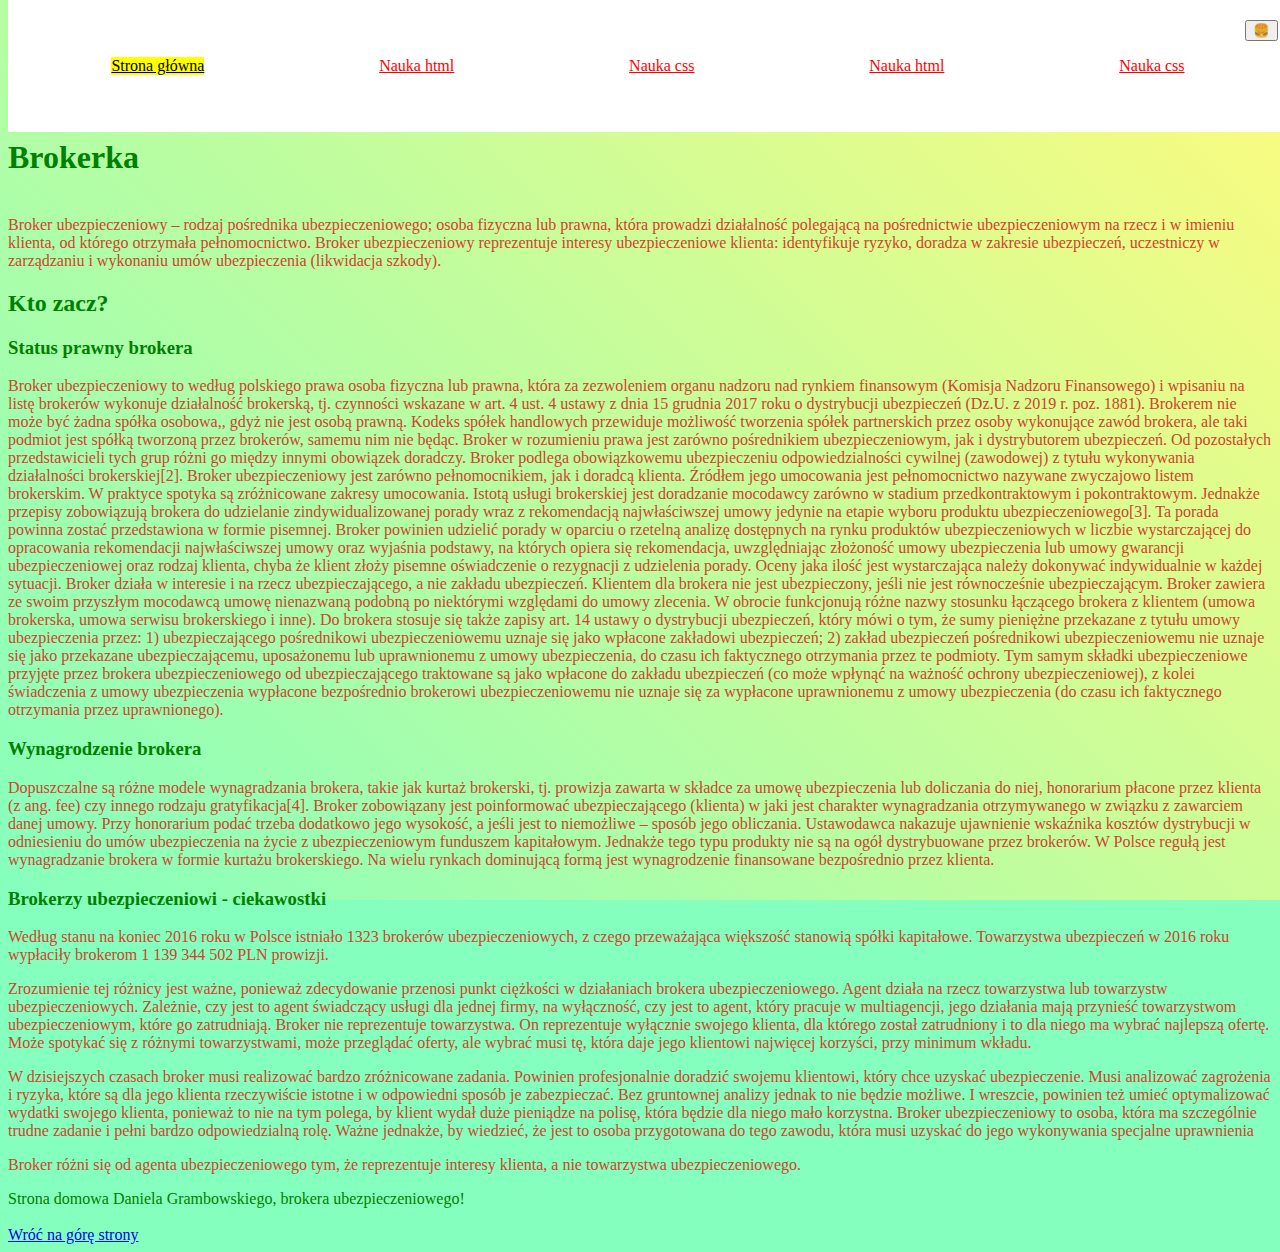
<file: index.html>
<!DOCTYPE html>

<html lang="pl">
  <head>
    <meta charset="UTF-8" />
    <meta name="viewport" content="width=device-width, initial-scale=1.0" />
    <title>Document</title>

    <link href="style.css" rel="stylesheet" type="text/css" />
  </head>

  <body>
    <header class="header">
      <nav class="navigation navigation--js">
        <a class="navigation__link--homepage" href="index.html"
          >Strona główna</a
        >
        <a class="navigation__link" href="nauka-html.html">Nauka html</a>
        <a class="navigation__link" href="nauka-css.html">Nauka css</a>

        <a class="navigation__link" href="nauka-html.html">Nauka html</a>
        <a class="navigation__link" href="nauka-css.html">Nauka css</a>
      </nav>

      <button class="hamburger hamburger--js">&#127828;</button>
    </header>

    <main class="main">
      <header class="main__header" id="top">
        <h1 class="main__heading main-heading--js" id="name">
          Daniel Grambowski - Strona domowa robiona w ramach WTF
        </h1>
        <button class="action--js">Zmień nagłówek</button>
      </header>
    </main>

    <section class="about__heading">
      <h1 class="main-heading">Brokerka</h1>

      <p class="about__deccription">
        <br />
        Broker ubezpieczeniowy – rodzaj pośrednika ubezpieczeniowego; osoba
        fizyczna lub prawna, która prowadzi działalność polegającą na
        pośrednictwie ubezpieczeniowym na rzecz i w imieniu klienta, od którego
        otrzymała pełnomocnictwo. Broker ubezpieczeniowy reprezentuje interesy
        ubezpieczeniowe klienta: identyfikuje ryzyko, doradza w zakresie
        ubezpieczeń, uczestniczy w zarządzaniu i wykonaniu umów ubezpieczenia
        (likwidacja szkody).
      </p>
    </section>

    <section id="notatki">
      <h2 class="notes__heading">Kto zacz?</h2>

      <article>
        <h3>Status prawny brokera</h3>
        <p>
          Broker ubezpieczeniowy to według polskiego prawa osoba fizyczna lub
          prawna, która za zezwoleniem organu nadzoru nad rynkiem finansowym
          (Komisja Nadzoru Finansowego) i wpisaniu na listę brokerów wykonuje
          działalność brokerską, tj. czynności wskazane w art. 4 ust. 4 ustawy z
          dnia 15 grudnia 2017 roku o dystrybucji ubezpieczeń (Dz.U. z 2019 r.
          poz. 1881). Brokerem nie może być żadna spółka osobowa,, gdyż nie jest
          osobą prawną. Kodeks spółek handlowych przewiduje możliwość tworzenia
          spółek partnerskich przez osoby wykonujące zawód brokera, ale taki
          podmiot jest spółką tworzoną przez brokerów, samemu nim nie będąc.
          Broker w rozumieniu prawa jest zarówno pośrednikiem ubezpieczeniowym,
          jak i dystrybutorem ubezpieczeń. Od pozostałych przedstawicieli tych
          grup różni go między innymi obowiązek doradczy. Broker podlega
          obowiązkowemu ubezpieczeniu odpowiedzialności cywilnej (zawodowej) z
          tytułu wykonywania działalności brokerskiej[2]. Broker ubezpieczeniowy
          jest zarówno pełnomocnikiem, jak i doradcą klienta. Źródłem jego
          umocowania jest pełnomocnictwo nazywane zwyczajowo listem brokerskim.
          W praktyce spotyka są zróżnicowane zakresy umocowania. Istotą usługi
          brokerskiej jest doradzanie mocodawcy zarówno w stadium
          przedkontraktowym i pokontraktowym. Jednakże przepisy zobowiązują
          brokera do udzielanie zindywidualizowanej porady wraz z rekomendacją
          najwłaściwszej umowy jedynie na etapie wyboru produktu
          ubezpieczeniowego[3]. Ta porada powinna zostać przedstawiona w formie
          pisemnej. Broker powinien udzielić porady w oparciu o rzetelną analizę
          dostępnych na rynku produktów ubezpieczeniowych w liczbie
          wystarczającej do opracowania rekomendacji najwłaściwszej umowy oraz
          wyjaśnia podstawy, na których opiera się rekomendacja, uwzględniając
          złożoność umowy ubezpieczenia lub umowy gwarancji ubezpieczeniowej
          oraz rodzaj klienta, chyba że klient złoży pisemne oświadczenie o
          rezygnacji z udzielenia porady. Oceny jaka ilość jest wystarczająca
          należy dokonywać indywidualnie w każdej sytuacji. Broker działa w
          interesie i na rzecz ubezpieczającego, a nie zakładu ubezpieczeń.
          Klientem dla brokera nie jest ubezpieczony, jeśli nie jest
          równocześnie ubezpieczającym. Broker zawiera ze swoim przyszłym
          mocodawcą umowę nienazwaną podobną po niektórymi względami do umowy
          zlecenia. W obrocie funkcjonują różne nazwy stosunku łączącego brokera
          z klientem (umowa brokerska, umowa serwisu brokerskiego i inne). Do
          brokera stosuje się także zapisy art. 14 ustawy o dystrybucji
          ubezpieczeń, który mówi o tym, że sumy pieniężne przekazane z tytułu
          umowy ubezpieczenia przez: 1) ubezpieczającego pośrednikowi
          ubezpieczeniowemu uznaje się jako wpłacone zakładowi ubezpieczeń; 2)
          zakład ubezpieczeń pośrednikowi ubezpieczeniowemu nie uznaje się jako
          przekazane ubezpieczającemu, uposażonemu lub uprawnionemu z umowy
          ubezpieczenia, do czasu ich faktycznego otrzymania przez te podmioty.
          Tym samym składki ubezpieczeniowe przyjęte przez brokera
          ubezpieczeniowego od ubezpieczającego traktowane są jako wpłacone do
          zakładu ubezpieczeń (co może wpłynąć na ważność ochrony
          ubezpieczeniowej), z kolei świadczenia z umowy ubezpieczenia wypłacone
          bezpośrednio brokerowi ubezpieczeniowemu nie uznaje się za wypłacone
          uprawnionemu z umowy ubezpieczenia (do czasu ich faktycznego
          otrzymania przez uprawnionego).
        </p>
      </article>

      <h3>Wynagrodzenie brokera</h3>

      <p>
        Dopuszczalne są różne modele wynagradzania brokera, takie jak kurtaż
        brokerski, tj. prowizja zawarta w składce za umowę ubezpieczenia lub
        doliczania do niej, honorarium płacone przez klienta (z ang. fee) czy
        innego rodzaju gratyfikacja[4]. Broker zobowiązany jest poinformować
        ubezpieczającego (klienta) w jaki jest charakter wynagradzania
        otrzymywanego w związku z zawarciem danej umowy. Przy honorarium podać
        trzeba dodatkowo jego wysokość, a jeśli jest to niemożliwe – sposób jego
        obliczania. Ustawodawca nakazuje ujawnienie wskaźnika kosztów
        dystrybucji w odniesieniu do umów ubezpieczenia na życie z
        ubezpieczeniowym funduszem kapitałowym. Jednakże tego typu produkty nie
        są na ogół dystrybuowane przez brokerów. W Polsce regułą jest
        wynagradzanie brokera w formie kurtażu brokerskiego. Na wielu rynkach
        dominującą formą jest wynagrodzenie finansowane bezpośrednio przez
        klienta.
      </p>

      <h3>Brokerzy ubezpieczeniowi - ciekawostki</h3>
      <p>
        Według stanu na koniec 2016 roku w Polsce istniało 1323 brokerów
        ubezpieczeniowych, z czego przeważająca większość stanowią spółki
        kapitałowe. Towarzystwa ubezpieczeń w 2016 roku wypłaciły brokerom 1 139
        344 502 PLN prowizji.
      </p>

      <p>
        Zrozumienie tej różnicy jest ważne, ponieważ zdecydowanie przenosi punkt
        ciężkości w działaniach brokera ubezpieczeniowego. Agent działa na rzecz
        towarzystwa lub towarzystw ubezpieczeniowych. Zależnie, czy jest to
        agent świadczący usługi dla jednej firmy, na wyłączność, czy jest to
        agent, który pracuje w multiagencji, jego działania mają przynieść
        towarzystwom ubezpieczeniowym, które go zatrudniają. Broker nie
        reprezentuje towarzystwa. On reprezentuje wyłącznie swojego klienta, dla
        którego został zatrudniony i to dla niego ma wybrać najlepszą ofertę.
        Może spotykać się z różnymi towarzystwami, może przeglądać oferty, ale
        wybrać musi tę, która daje jego klientowi najwięcej korzyści, przy
        minimum wkładu.
      </p>

      <p>
        W dzisiejszych czasach broker musi realizować bardzo zróżnicowane
        zadania. Powinien profesjonalnie doradzić swojemu klientowi, który chce
        uzyskać ubezpieczenie. Musi analizować zagrożenia i ryzyka, które są dla
        jego klienta rzeczywiście istotne i w odpowiedni sposób je zabezpieczać.
        Bez gruntownej analizy jednak to nie będzie możliwe. I wreszcie,
        powinien też umieć optymalizować wydatki swojego klienta, ponieważ to
        nie na tym polega, by klient wydał duże pieniądze na polisę, która
        będzie dla niego mało korzystna. Broker ubezpieczeniowy to osoba, która
        ma szczególnie trudne zadanie i pełni bardzo odpowiedzialną rolę. Ważne
        jednakże, by wiedzieć, że jest to osoba przygotowana do tego zawodu,
        która musi uzyskać do jego wykonywania specjalne uprawnienia
      </p>
      <p>
        Broker różni się od agenta ubezpieczeniowego tym, że reprezentuje
        interesy klienta, a nie towarzystwa ubezpieczeniowego.
      </p>
    </section>

    <footer class="footer">
      Strona domowa Daniela Grambowskiego, brokera ubezpieczeniowego!
      <br />
      <br />
      <a class="footer__link" href="#top">Wróć na górę strony</a>
    </footer>

    <script src="main.js"></script>
  </body>
</html>
</file>
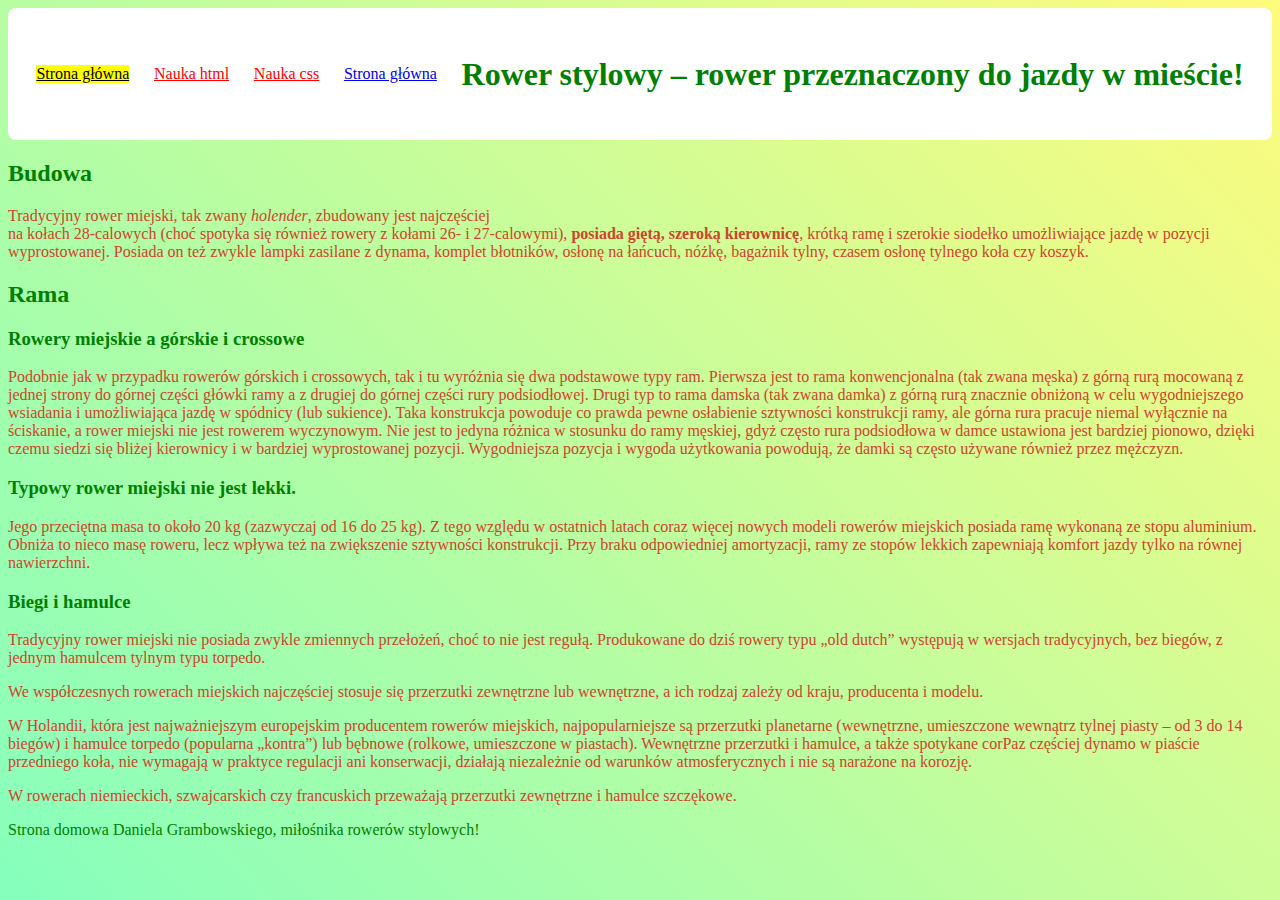
<file: nauka-css.html>
<!DOCTYPE html>
<html lang="pl">
  <head>
    <meta charset="UTF-8" />
    <meta name="viewport" content="width=device-width, initial-scale=1.0" />
    <title>Document</title>

    <link href="style.css" rel="stylesheet" type="text/css" />
  </head>

  <body>
    <main>
      <header>
        <nav>

          <nav class="navigation">

            <a class="navigation__link--homepage" href="index.html">Strona główna</a>
            <a class="navigation__link" href="nauka-html.html">Nauka html</a>
            <a class="navigation__link" href="nauka-css.html">Nauka css</a>
          <a href="index.html">Strona główna</a>

          <h1>Rower stylowy – rower przeznaczony do jazdy w mieście!</h1>
        </nav>
      </header>
      <section>
        <h2>Budowa</h2>

        <p>
          Tradycyjny rower miejski, tak zwany <i>holender</i>, zbudowany jest
          najczęściej <br />
          na kołach 28-calowych (choć spotyka się również rowery z kołami 26- i
          27-calowymi), <b>posiada giętą, szeroką kierownicę</b>, krótką ramę i
          szerokie siodełko umożliwiające jazdę w pozycji wyprostowanej. Posiada
          on też zwykle lampki zasilane z dynama, komplet błotników, osłonę na
          łańcuch, nóżkę, bagażnik tylny, czasem osłonę tylnego koła czy koszyk.
        </p>
      </section>

      <section>
        <h2>Rama</h2>

        <article>
          <h3>Rowery miejskie a górskie i crossowe</h3>
          <p>
            Podobnie jak w przypadku rowerów górskich i crossowych, tak i tu
            wyróżnia się dwa podstawowe typy ram. Pierwsza jest to rama
            konwencjonalna (tak zwana męska) z górną rurą mocowaną z jednej
            strony do górnej części główki ramy a z drugiej do górnej części
            rury podsiodłowej. Drugi typ to rama damska (tak zwana damka) z
            górną rurą znacznie obniżoną w celu wygodniejszego wsiadania i
            umożliwiająca jazdę w spódnicy (lub sukience). Taka konstrukcja
            powoduje co prawda pewne osłabienie sztywności konstrukcji ramy, ale
            górna rura pracuje niemal wyłącznie na ściskanie, a rower miejski
            nie jest rowerem wyczynowym. Nie jest to jedyna różnica w stosunku
            do ramy męskiej, gdyż często rura podsiodłowa w damce ustawiona jest
            bardziej pionowo, dzięki czemu siedzi się bliżej kierownicy i w
            bardziej wyprostowanej pozycji. Wygodniejsza pozycja i wygoda
            użytkowania powodują, że damki są często używane również przez
            mężczyzn.
          </p>
        </article>

        <h3>Typowy rower miejski nie jest lekki.</h3>

        <p>
          Jego przeciętna masa to około 20 kg (zazwyczaj od 16 do 25 kg). Z tego
          względu w ostatnich latach coraz więcej nowych modeli rowerów
          miejskich posiada ramę wykonaną ze stopu aluminium. Obniża to nieco
          masę roweru, lecz wpływa też na zwiększenie sztywności konstrukcji.
          Przy braku odpowiedniej amortyzacji, ramy ze stopów lekkich zapewniają
          komfort jazdy tylko na równej nawierzchni.
        </p>

        <h3>Biegi i hamulce</h3>
        <p>
          Tradycyjny rower miejski nie posiada zwykle zmiennych przełożeń, choć
          to nie jest regułą. Produkowane do dziś rowery typu „old dutch”
          występują w wersjach tradycyjnych, bez biegów, z jednym hamulcem
          tylnym typu torpedo.
        </p>

        <p>
          We współczesnych rowerach miejskich najczęściej stosuje się przerzutki
          zewnętrzne lub wewnętrzne, a ich rodzaj zależy od kraju, producenta i
          modelu.
        </p>

        <p>
          W Holandii, która jest najważniejszym europejskim producentem rowerów
          miejskich, najpopularniejsze są przerzutki planetarne (wewnętrzne,
          umieszczone wewnątrz tylnej piasty – od 3 do 14 biegów) i hamulce
          torpedo (popularna „kontra”) lub bębnowe (rolkowe, umieszczone w
          piastach). Wewnętrzne przerzutki i hamulce, a także spotykane corPaz
          częściej dynamo w piaście przedniego koła, nie wymagają w praktyce
          regulacji ani konserwacji, działają niezależnie od warunków
          atmosferycznych i nie są narażone na korozję.
        </p>

        <p>
          W rowerach niemieckich, szwajcarskich czy francuskich przeważają
          przerzutki zewnętrzne i hamulce szczękowe.
        </p>
      </section>

      <footer>
        Strona domowa Daniela Grambowskiego, miłośnika rowerów stylowych!
      </footer>
    </main>
  </body>
</html>
</file>
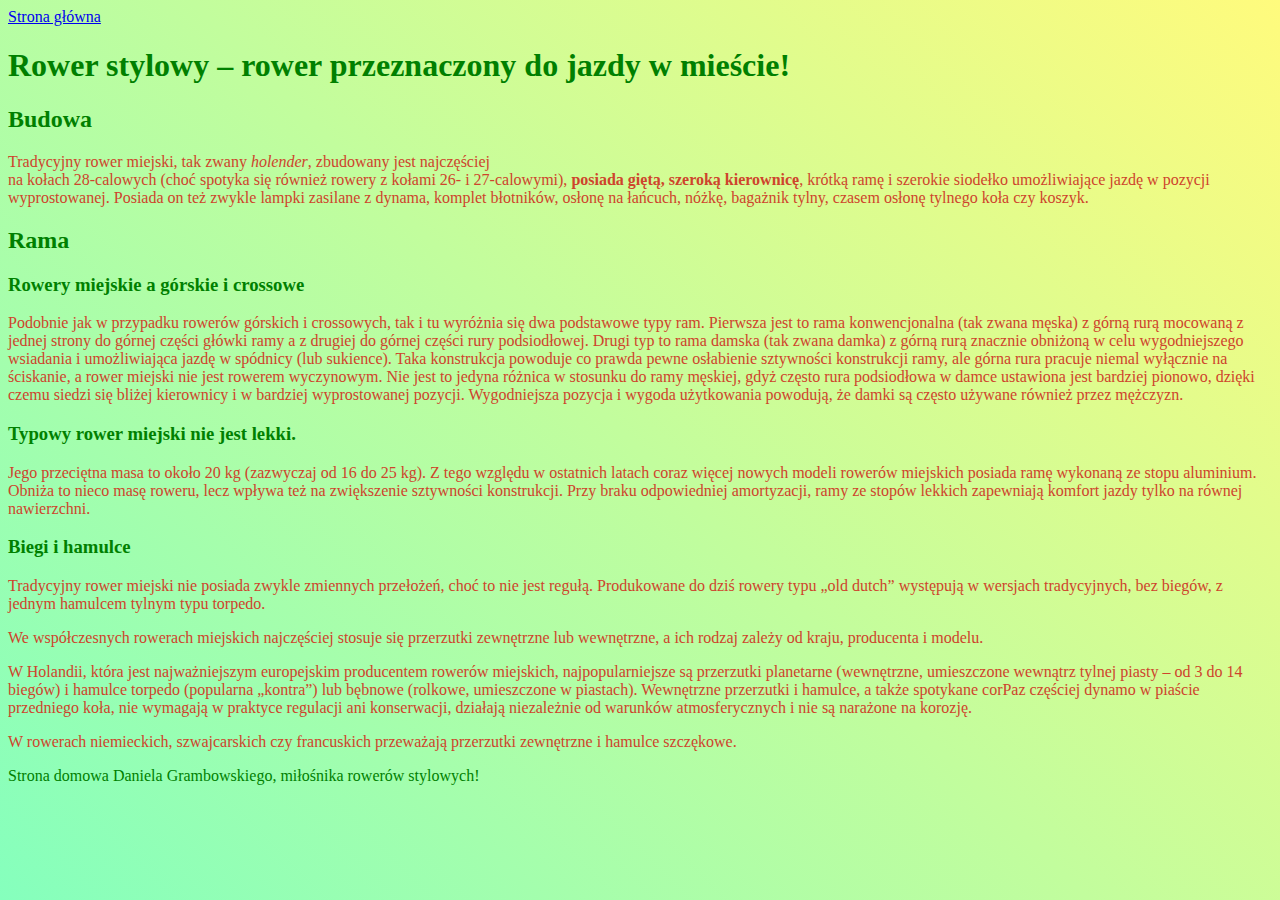
<file: nauka-html.html>
<!DOCTYPE html>
<html lang="pl">
  <head>
    <meta charset="UTF-8" />
    <meta name="viewport" content="width=device-width, initial-scale=1.0" />
    <title>Document</title>

    <link href="style.css" rel="stylesheet" type="text/css" />
  </head>

  <body>
    <main>
      <header>
        <nav>
          <a href="index.html">Strona główna</a>

          <h1>Rower stylowy – rower przeznaczony do jazdy w mieście!</h1>
        </nav>
      </header>
      <section>
        <h2>Budowa</h2>

        <p>
          Tradycyjny rower miejski, tak zwany <i>holender</i>, zbudowany jest
          najczęściej <br />
          na kołach 28-calowych (choć spotyka się również rowery z kołami 26- i
          27-calowymi), <b>posiada giętą, szeroką kierownicę</b>, krótką ramę i
          szerokie siodełko umożliwiające jazdę w pozycji wyprostowanej. Posiada
          on też zwykle lampki zasilane z dynama, komplet błotników, osłonę na
          łańcuch, nóżkę, bagażnik tylny, czasem osłonę tylnego koła czy koszyk.
        </p>
      </section>

      <section>
        <h2>Rama</h2>

        <article>
          <h3>Rowery miejskie a górskie i crossowe</h3>
          <p>
            Podobnie jak w przypadku rowerów górskich i crossowych, tak i tu
            wyróżnia się dwa podstawowe typy ram. Pierwsza jest to rama
            konwencjonalna (tak zwana męska) z górną rurą mocowaną z jednej
            strony do górnej części główki ramy a z drugiej do górnej części
            rury podsiodłowej. Drugi typ to rama damska (tak zwana damka) z
            górną rurą znacznie obniżoną w celu wygodniejszego wsiadania i
            umożliwiająca jazdę w spódnicy (lub sukience). Taka konstrukcja
            powoduje co prawda pewne osłabienie sztywności konstrukcji ramy, ale
            górna rura pracuje niemal wyłącznie na ściskanie, a rower miejski
            nie jest rowerem wyczynowym. Nie jest to jedyna różnica w stosunku
            do ramy męskiej, gdyż często rura podsiodłowa w damce ustawiona jest
            bardziej pionowo, dzięki czemu siedzi się bliżej kierownicy i w
            bardziej wyprostowanej pozycji. Wygodniejsza pozycja i wygoda
            użytkowania powodują, że damki są często używane również przez
            mężczyzn.
          </p>
        </article>

        <h3>Typowy rower miejski nie jest lekki.</h3>

        <p>
          Jego przeciętna masa to około 20 kg (zazwyczaj od 16 do 25 kg). Z tego
          względu w ostatnich latach coraz więcej nowych modeli rowerów
          miejskich posiada ramę wykonaną ze stopu aluminium. Obniża to nieco
          masę roweru, lecz wpływa też na zwiększenie sztywności konstrukcji.
          Przy braku odpowiedniej amortyzacji, ramy ze stopów lekkich zapewniają
          komfort jazdy tylko na równej nawierzchni.
        </p>

        <h3>Biegi i hamulce</h3>
        <p>
          Tradycyjny rower miejski nie posiada zwykle zmiennych przełożeń, choć
          to nie jest regułą. Produkowane do dziś rowery typu „old dutch”
          występują w wersjach tradycyjnych, bez biegów, z jednym hamulcem
          tylnym typu torpedo.
        </p>

        <p>
          We współczesnych rowerach miejskich najczęściej stosuje się przerzutki
          zewnętrzne lub wewnętrzne, a ich rodzaj zależy od kraju, producenta i
          modelu.
        </p>

        <p>
          W Holandii, która jest najważniejszym europejskim producentem rowerów
          miejskich, najpopularniejsze są przerzutki planetarne (wewnętrzne,
          umieszczone wewnątrz tylnej piasty – od 3 do 14 biegów) i hamulce
          torpedo (popularna „kontra”) lub bębnowe (rolkowe, umieszczone w
          piastach). Wewnętrzne przerzutki i hamulce, a także spotykane corPaz
          częściej dynamo w piaście przedniego koła, nie wymagają w praktyce
          regulacji ani konserwacji, działają niezależnie od warunków
          atmosferycznych i nie są narażone na korozję.
        </p>

        <p>
          W rowerach niemieckich, szwajcarskich czy francuskich przeważają
          przerzutki zewnętrzne i hamulce szczękowe.
        </p>
      </section>

      <footer>
        Strona domowa Daniela Grambowskiego, miłośnika rowerów stylowych!
      </footer>
    </main>
  </body>
</html>
</file>
<file: style.css>
body {
  background-image: url(https://insurebusiness.am/wp-content/uploads/2020/11/Webp.net-compress-image-004-1536x864.jpg);
  background-repeat: no-repeat;
  background-attachment: fixed;
  background-size: 100% 100%;
  background-color: rgb(122, 146, 122);
  font: 100;
  color: green;
  background-color: #85ffbd;
  background-image: linear-gradient(45deg, #85ffbd 0%, #fffb7d 100%);
}

p {
  color: rgb(206, 68, 44);
}

.header {
  background: #fff;
  min-height: 60px;
  position: fixed;
  top: 0;
  width: 100%;
}

.header-link {
  color: #04ac26;
}

.navigation {
  padding: 16px;
  display: none;
}

.navigation--open {
  display: block;
}

.navigation__link {
  color: red;
  display: block;
  margin-right: 0 0 16px;
}

.navigation__link--homepage {
  background: yellow;
  color: #000;
}

.main {
  max-width: 1000px;
  margin: 60px auto 0;
}

.main__heading {
  max-width: 1000px;
  margin: 0 auto;
}

.list {
  list-style: square;
}

.klasa-z-js {
  background: yellow;
}

.about__picture {
  display: block;
  max-width: 100%;
}

.hamburger {
  position: absolute;
  top: 20px;
  right: 10px;
}

@media (min-width: 768px) {
  .navigation {
    background: #478a05;
    padding: 16px;
    border-radius: 8px;
    display: flex;
    justify-content: space-around;
    background: rgb(255, 255, 255);
    height: 100px;
    align-items: center;
  }
}
</file>
